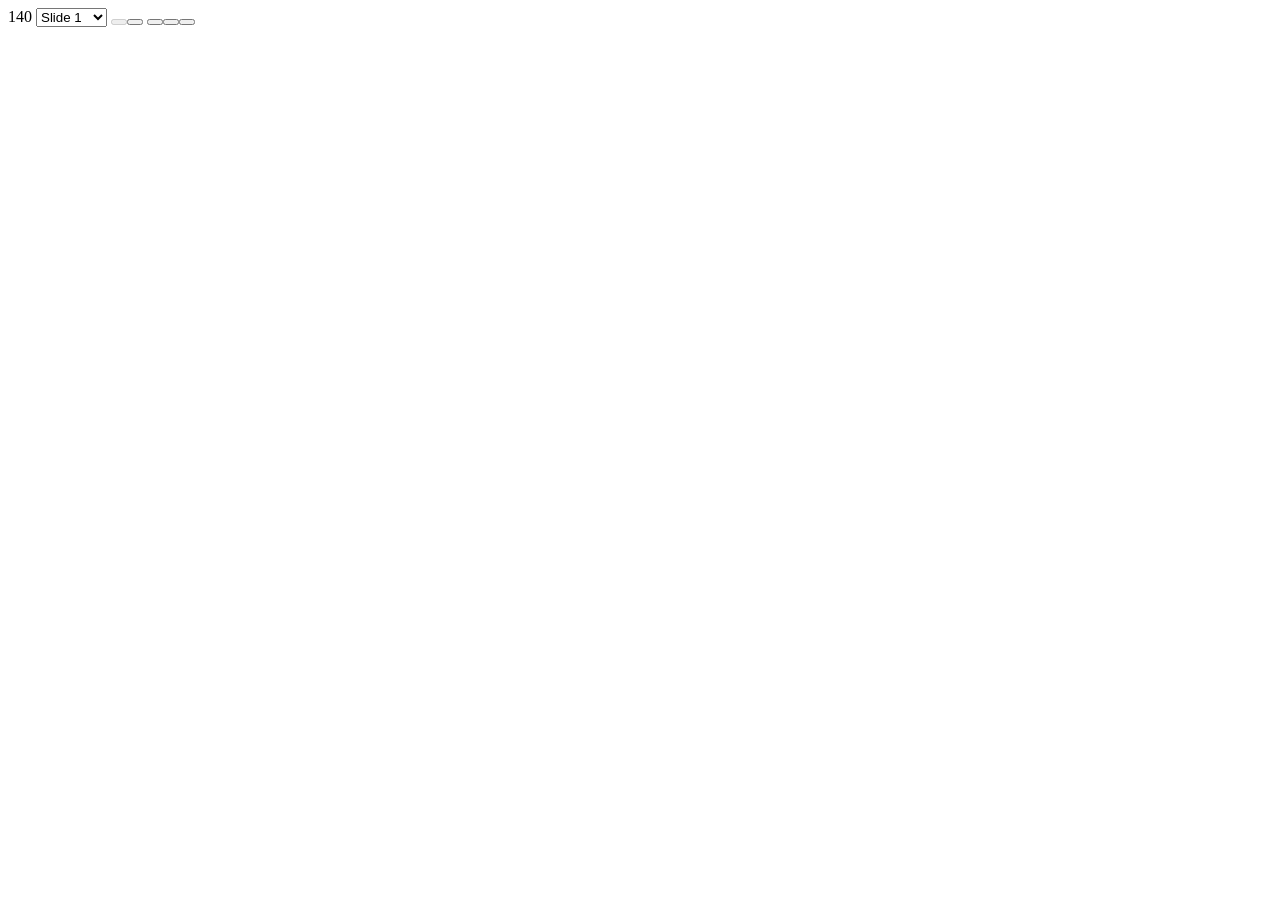
<file: test.html>
<!DOCTYPE html>
<html>
<head>
    <meta http-equiv="X-UA-Compatible" content="IE=edge">
    <script>
        window.onerror = function(m, u, l, c, e) {
            document.title = "ERROR:" + m + " line:" + l;
        };
    </script>
    <script src="slides.js"></script>
    <script src="app.js"></script>
</head>
<body>
    <div id="app-container">
        <div id="presentation-frame"><div id="slide-content"></div></div>
        <span id="current-slide"></span><span id="total-slides"></span>
        <select id="slide-selector"></select>
        <button id="btn-prev"></button><button id="btn-next"></button>
        <button id="btn-edit-mode"></button><button id="btn-save"></button><button id="btn-present-mode"></button>
    </div>
    <script>
        setTimeout(function() {
            if(document.title.indexOf("ERROR") === -1) document.title = "SUCCESS";
        }, 1000);
    </script>
</body>
</html>
</file>
